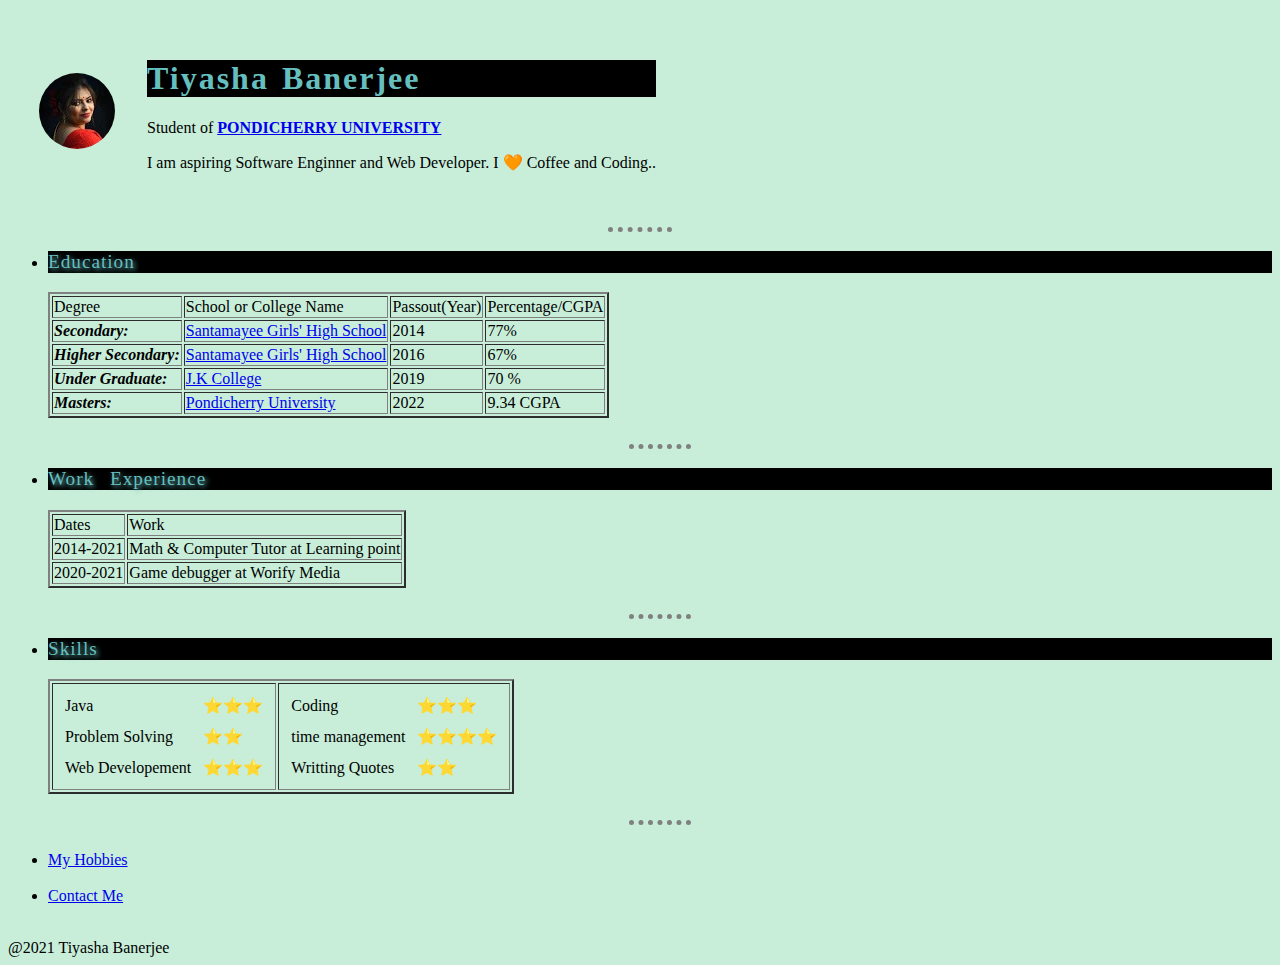
<file: index.html>
<!DOCTYPE html>
<html lang="en" dir="ltr">

<head>
  <meta charset="utf-8">
  <title> Tiyasha's Personal Site</title>
  <link rel="stylesheet" href="styles.css">
      <link rel="icon" href="Tiya.ico">
</head>

<body>
  <table cellspacing="30">
    <tr>
      <td> <img src="TiyashaBanerjee.png" alt="Tiyasha's Profile Picture"></td>
      <td>
        <h1> Tiyasha Banerjee </h1>
        <p><em></em> Student of <strong><a href="https://www.pondiuni.edu.in/" target="_Blank">PONDICHERRY UNIVERSITY </a></strong><em></em></p>
        <p> I am aspiring Software Enginner and Web Developer. I 🧡 Coffee and Coding.. </p>
      </td>
    </tr>
  </table>
  <hr>
  <ul>
    <li>
      <h3> Education </h3>
    </li>
    <table border="2">
      <tr>
        <td> Degree </td>
        <td> School or College Name</td>
        <td> Passout(Year) </td>
        <td> Percentage/CGPA</td>
      </tr>
      <tr>
        <td><em><strong>Secondary:</strong></em></td>
        <td> <a href="https://www.icbse.com/schools/santamayee-girl-s-high-school-lr91ze" target="_Blank">Santamayee Girls' High School</a></td>
        <td> 2014 </td>
        <td> 77% </td>
      </tr>
      <tr>
        <td><em><strong>Higher Secondary: </strong></em></td>
        <td><a href="https://www.icbse.com/schools/santamayee-girl-s-high-school-lr91ze" target="_Blank">Santamayee Girls' High School</a></td>
        <td> 2016</td>
        <td> 67% </td>
      </tr>
      <tr>
        <td><em><strong>Under Graduate:</strong></em> </td>
        <td><a href="https://www.jkcprl.ac.in/" target="_Blank">J.K College</a> </td>
        <td> 2019 </td>
        <td> 70 % </td>
      </tr>
      <tr>
        <td><em><Strong>Masters:</Strong> </em> </td>
        <td><a href="https://www.pondiuni.edu.in/" target="_Blank">Pondicherry University</a> </td>
        <td> 2022 </td>
        <td> 9.34 CGPA </td>
      </tr>
    </table>
    <br>
    <hr>
    <li>
      <h3> Work Experience </h3>
    </li>
    <table border="2">
      <tr>
        <td> Dates</td>
        <td> Work </td>
      </tr>
      <tr>
        <td> 2014-2021</td>
        <td> Math & Computer Tutor at Learning point </td>
      </tr>
      <tr>
        <td> 2020-2021</td>
        <td> Game debugger at Worify Media </td>
      </tr>
    </table>
    <br>
    <hr>
    <li>
      <h3>Skills </h3>
    </li>
    <table border="2">
      <tr>
        <td>
          <table cellspacing="10">
            <tr>
              <td> Java </td>
              <td> ⭐⭐⭐</td>
            </tr>
            <tr>
              <td> Problem Solving </td>
              <td>⭐⭐</td>
            </tr>
            <tr>
              <td> Web Developement </td>
              <td> ⭐⭐⭐</td>
            </tr>
          </table>
        </td>
        <td>
          <table cellspacing="10">
            <tr>
              <td> Coding </td>
              <td> ⭐⭐⭐</td>
            </tr>
            <tr>
              <td> time management </td>
              <td> ⭐⭐⭐⭐</td>
            </tr>
            <tr>
              <td> Writting Quotes </td>
              <td>⭐⭐</td>
            </tr>
          </table>
        </td>
      </tr>
    </table>
    <br>
    <hr>
    <br>
    <li><a href="hobbies.html" target="_Blank"> My Hobbies</a></li>
    <br>
    <li> <a href="contact.html" target="_Blank"> Contact Me</a></li>
    <br>
  </ul>
<footer>
    @2021 Tiyasha Banerjee
  </footer>

</body>

</html>
</file>
<file: styles.css>
body{
    background-color: #C8EED9;
   }
   h1{
     background-color: black;
     color: #66BFBF;
     font-size: 200%;
     font-weight: bold;
     letter-spacing: 2px;
     word-spacing: 3px;
   }
   h3{
      background-color: black;
     color: #66BFBF;
     font-size: 120%;
     font-weight: lighter;
     letter-spacing: 1px;
     word-spacing: 10px;
     text-shadow: 2px 2px 5px;
   }

   hr{
     border-style: none;
     border-top-style: dotted;
     border-color: grey;
     border-width: 5px;
     width: 5%;
   }
</file>
